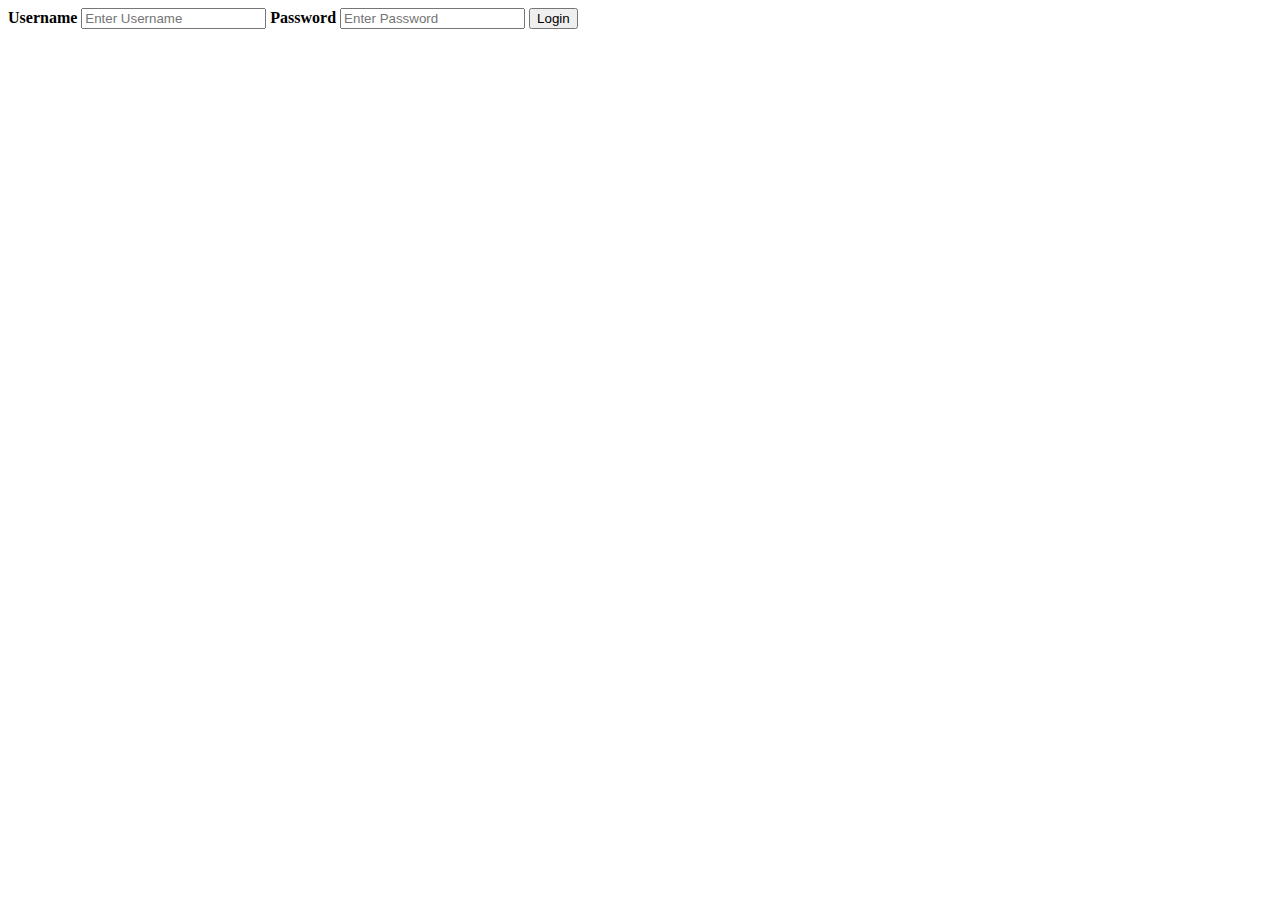
<file: index.html>
<html>

<head>
    <title>Login</title>
    <meta charset="utf-8" />
    <meta name="viewport" content="width=device-width, initial-scale=1.0">

</head>

<body id="body">
    <label for="uname"><b>Username</b></label>
    <input type="text" placeholder="Enter Username" id="loginInput" name="uname" required>

    <label for="psw"><b>Password</b></label>
    <input type="password" placeholder="Enter Password" id="passwordInput" name="psw" required>

    <button onClick="login()">Login</button>
    <script src ="lib/jwt-decode.min.js"></script>
    <script src="script/Login.js"></script>
    
</body>
</file>
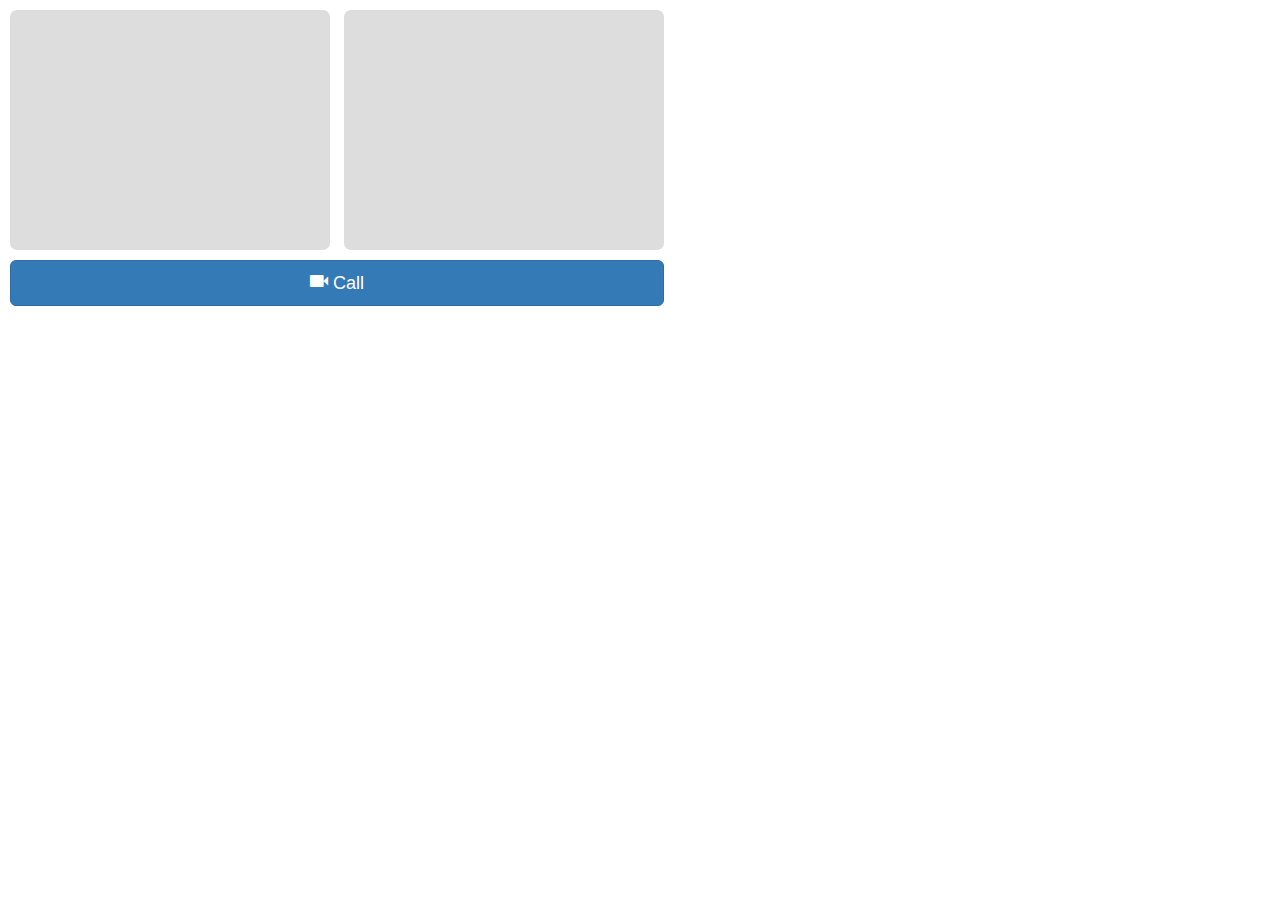
<file: call.html>
<html>

<head>
    <link href="https://cdnjs.cloudflare.com/ajax/libs/twitter-bootstrap/3.3.7/css/bootstrap.min.css" rel="stylesheet">
</head>
<style>
    video {
        background-color: #ddd;
        border-radius: 7px;
        margin: 10px 0px 0px 10px;
        width: 320px;
        height: 240px;
    }

    button {
        margin: 5px 0px 0px 10px !important;
        width: 654px;
    }
</style>

<body onload="showMyFace()">
    <video id="yourVideo" autoplay muted></video>
    <video id="friendsVideo" autoplay></video>
    <br />
    <button onclick="showFriendsFace()" type="button" class="btn btn-primary btn-lg"><span
            class="glyphicon glyphicon-facetime-video" aria-hidden="true"></span> Call</button>
</body>
<script src="script/call.js"></script>

</html>
</file>
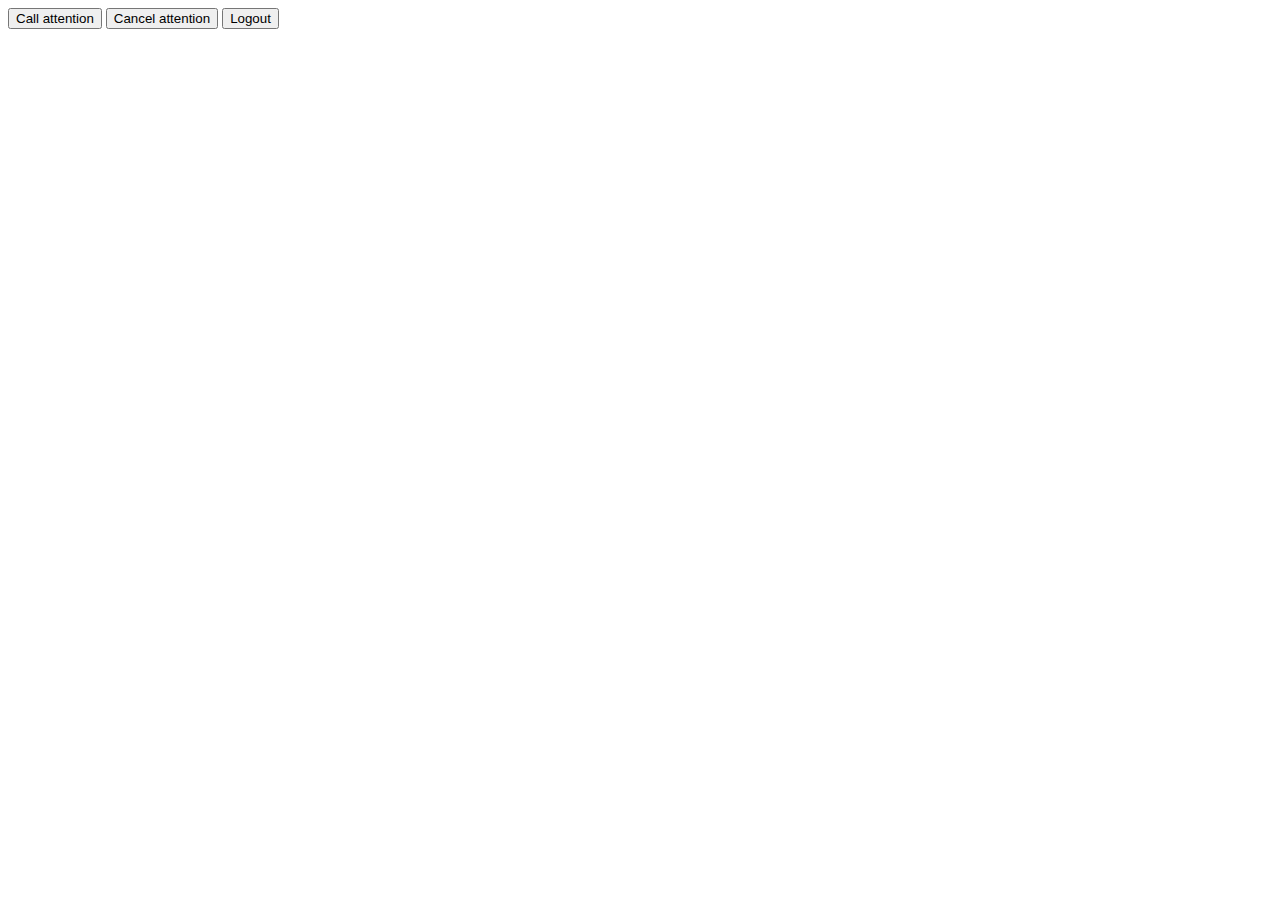
<file: classStu.html>
<html>

<head>
    <title>Student</title>
    <meta charset="utf-8" />
    <meta name="viewport" content="width=device-width, initial-scale=1.0">

</head>

<body id="body">
    <div id="seat"></div>
    <div>Class is: <p id="active"></p></div>
    <div id="activeQuestions">Active quizzes: </div>
    <script src ="lib/jwt-decode.min.js"></script>
    <script src="script/classStu.js"></script>
    <input type="button" value="Call attention" id="call" onClick="callAttention()"/>
    <input type="button" value="Cancel attention" id="cancelCall" onClick="cancelAttention()" />
    <input type="button" value="Logout" onClick="logout()" />

</body>
</file>
